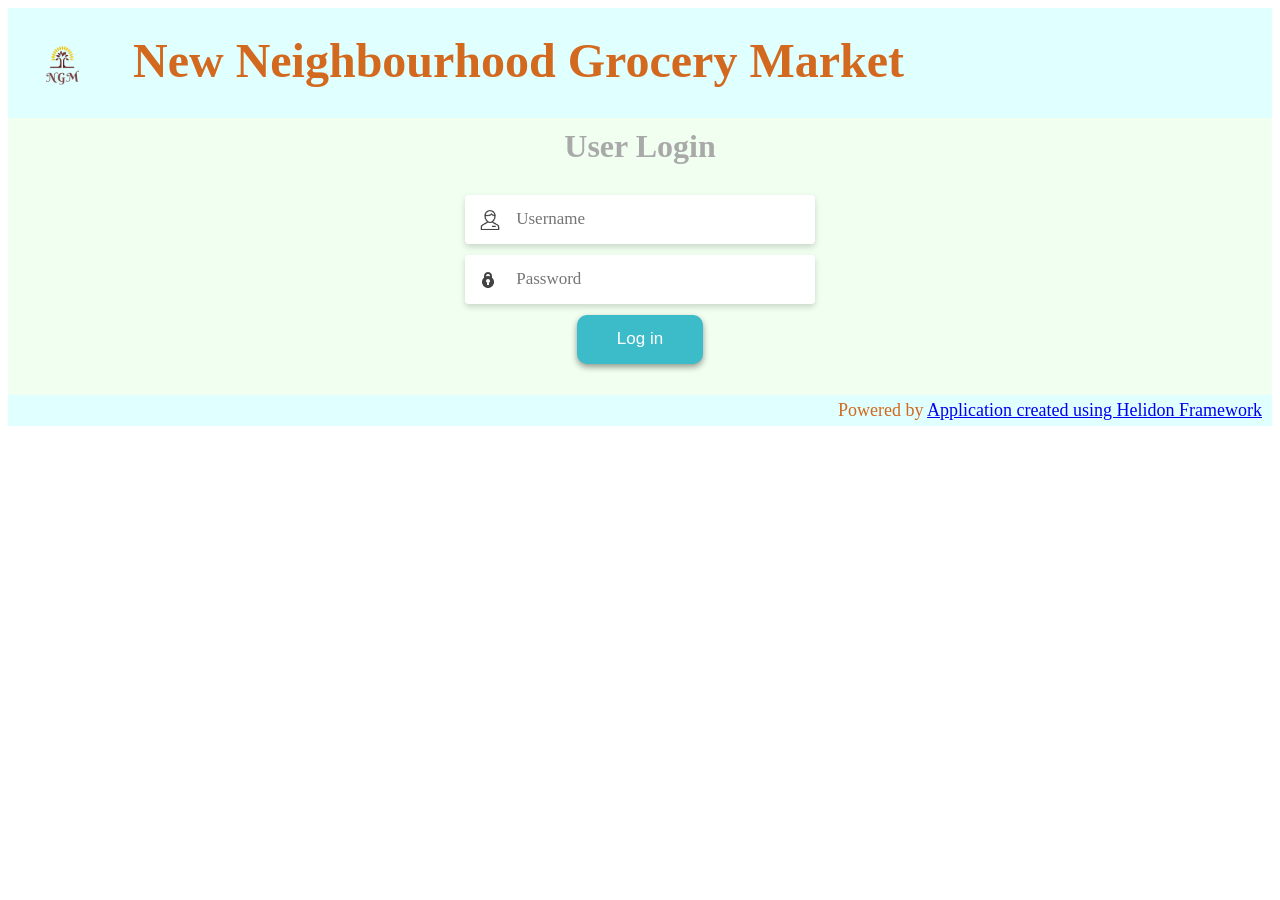
<file: src/main/resources/web/index.html>
<!DOCTYPE html>
<html xmlns="http://www.w3.org/1999/xhtml">
<head>
    <title>NGM</title>
    <link href="css/styles.css" rel="stylesheet" media="screen"/>
</head>
<body>
<div class="title" id="market">
    <img class="title_img" src="images/logo_transparent.png" height="100%"   />
    <p class="title_p">New Neighbourhood Grocery Market</p>
</div>

<div class="header">User Login</div>
<div class="content_div">
    <div class="error_message" id="auth_error"></div>
    <form action="/inventory">
        <div class="form-field">
            <input type="text" id="username" minlength="1" maxlength="50"
                   autofocus="autofocus"
                   placeholder="Username" required="true"/>
        </div>

        <div class="form-field">
            <input type="password" id="password" minlength="1" maxlength="20"
                   placeholder="Password" required="true"/>
        </div>

        <div class="form-field">
            <button id="loginButton" class="btn" type="submit">Log in</button>
        </div>
    </form>
</div>

<div class="footer">
    Powered by <a href="https://www.oracle.com/cloud/">Application created using Helidon Framework</a>
</div>

</body>
</html>
</file>
<file: src/main/resources/web/css/styles.css>
@import url("https://fonts.googleapis.com/css?family=Lato:400,700");

form {
    width: 350px;
    margin: auto;
}

form .form-field::before {
    font-size: 20px;
    position: absolute;
    left: 15px;
    top: 17px;
    color: #888888;
    content: " ";
    display: block;
    background-size: cover;
    background-repeat: no-repeat;
}

form .form-field:nth-child(1)::before {
    background-image: url(../images/user-icon.png);
    width: 20px;
    height: 20px;
    top: 15px;
}

form .form-field:nth-child(2)::before {
    background-image: url(../images/lock-icon.png);
    width: 16px;
    height: 16px;
}

form .form-field {
    display: -webkit-box;
    display: -ms-flexbox;
    display: flex;
    -webkit-box-pack: justify;
    -ms-flex-pack: justify;
    justify-content: space-between;
    -webkit-box-align: center;
    -ms-flex-align: center;
    align-items: center;
    position: relative;
    margin-bottom: 0.7rem;
}

form input {
    font-family: inherit;
    width: 100%;
    outline: none;
    background-color: #fff;
    border-radius: 4px;
    border: none;
    display: block;
    padding: 0.9rem 0.7rem;
    box-shadow: 0px 3px 6px rgba(0, 0, 0, 0.16);
    font-size: 17px;
    color: #4A4A4A;
    text-indent: 40px;
}

form .btn {
    outline: none;
    border: none;
    cursor: pointer;
    display: inline-block;
    margin: 0 auto;
    padding: 0.9rem 2.5rem;
    text-align: center;
    background-color: #3CBBC8;
    color: #fff;
    border-radius: 10px;
    box-shadow: 0px 3px 6px rgba(0, 0, 0, 0.4);
    font-size: 17px;
}

.addCartButton {
    margin-right: 10px;
    width: 50px;
    background: #49bf93;
    border-bottom: #2f7e60 3px solid;
    border-left: #2f7e60 1px solid;
    border-right: #2f7e60 3px solid;
    border-radius: 10px;
    text-align: center;
    color: white;
    padding: 4px;
    font-size: 12px;
    font-weight: 600;
}

.title {
    border: 15px;
    background-color: lightcyan;
    padding: 5px;
    height: 100px;
}

.title_img {
    margin: auto;
    float: left;
}

.title_p {
    color: chocolate;
    font-family: "Papyrus";
    font-size: xxx-large;
    font-weight: bold;
    color: chocolate;
    margin: auto;
    padding-top: 20px;
    padding-left: 20px;
    float: left;
}

.header {
    padding: 10px;
    text-align: center;
    background-color: honeydew;
    font-size: xx-large;
    font-family: papyrus;
    font-weight: bold;
    color: darkgray;
}

.footer {
    text-align: right;
    padding-right: 10px;
    padding-top: 5px;
    padding-bottom: 5px;
    border: 15px;
    background-color: lightcyan;
    color: chocolate;
    font-size: large;
}

.right_user_div {
    padding-right: 15px;
    padding-top: 10px;
    float: right;
    color: #50a8b7;
    margin: auto;
    height: 25px;
}

.right_user_div_p {
    font-size: large;
    font-weight: bold;
    font-family: "Bodoni 72";
    margin: auto;
    padding-left: 5px;
    float: left;
}

.main_div {
    background-color: honeydew;
    /*height: 100%;*/
    overflow: auto;
}

.left_navigation {
    float: left;
    width: 15%;
    background-color: inherit;
    /*height: 100%;*/
    display: flex;
    flex-direction: column;
}

.left_navigation ul {
    text-align: left;
}

.content_div {
    text-align: center;
    background-color: honeydew;
    padding: 20px;
}

.error_message {
    color: rgb(184, 83, 0);
    display: none;
    padding-bottom: 10px;
}

.balance_div {
    background-color: #abb7ab;
    border-radius: 3px;
    margin-left: 150px;
    margin-right: 150px;
    margin-top: 3px;
    margin-bottom: 20px;
    padding: 5px;
}

.headbox {
    margin-left: 30px;
    margin-bottom: 15px;
}

.checkout_box {
    padding-top: 10px;
    padding-bottom: 10px;
    margin: 15px;
    margin-bottom: 17px;
    border: 2px -moz-mac-accentregularshadow;
    border-radius: 3px;
    background-color: honeydew;
    box-shadow: 0 5px 3px -1px dimgray;
}

.first_cell:first-child {
    border-top-left-radius: 3px;
    border-bottom-left-radius: 3px;
}

.last_cell:last-child {
    border-top-right-radius: 3px;
    border-bottom-right-radius: 3px;
}


h1 {
    text-align: center;
    margin-top: 30px;
    margin-bottom: 0px;
    color: #a69f97;
}

.right_div {
    margin: 40px;
}

.inc_buttons_div {
    display: inline-block;
    vertical-align: middle;
    float: left;
    margin-top: 3px;
    line-height: 40px;
}

.inner_item_div {
    margin-left: 20px;
    line-height: 40px;
}

.inv_input_div {
    display: inline-block;
    vertical-align: middle;
    float: right;
    margin-top: 8px;
    margin-right: 485px;
    line-height: 40px;
}


.itemList {
    border-spacing: 20px 20px;
    width: 100%;
}

.item_div {
    height: 40px;
    margin: 8px;
    border: 2px -moz-mac-accentregularshadow;
    border-radius: 3px;
    box-shadow: 0 4px 2px -2px dimgray;
}

.nav_div {
    align-items: center;
    display: flex;
    justify-content: center;
}

.nav_button {
    height: 40px;
    width: 175px;
    display: block;
    border-radius: 10px;
    padding: 10px;
    margin: 10px;
    background: #49bf93;
    border-bottom: #2f7e60 3px solid;
    border-left: #2f7e60 1px solid;
    border-right: #2f7e60 3px solid;
    color: white;
    padding: 4px;
    font-size: 12px;
    font-weight: 600;
}

.quantButton {
    padding: 0px;
    width: 40px;
    margin: 10px;
    background: #49bf93;
    border-radius: 10px;
}

td {
    text-align: left;
}

th {
    background-color: #4198cc;
    font-size: 18px;
}

.market_listing {
    display: flex;
    flex-wrap: wrap;
    background: inherit;
    /*height: 100%;*/
    overflow-y: auto;
}

.item {
    padding: 30px;
}

.item-image {

}

.item-price {
    padding: 10px;
    font-size: 18;
    font-weight: bold;
    font-family: Georgia;
    color: #2f7e60;
}

.item-details {
    color: #34936f;
    font-size: 18;
    font-family: Georgia;
    padding: 5px;
}

.cart {
    padding-left: 25px;
    text-decoration: none;
    float: left;
    margin-right: -20px;
}

.numOfItemsInCart {
    font-size: 12px;
    color: #fff;
    background: #3ec6e5;
    border-radius: 50%;
    padding: 2px 5px;
    margin-top: -10px;
    float: left;
}

.item-amount-input {
    padding: 5px;
    margin: 10px;
    width: 100px;
}

.cart-main {
    background: honeydew;
    float: left;
    width: 60%;
    display: flex;
    flex-direction: column;
    /*height: 100%;*/
    overflow: auto;
}

.cart_item_div {
    border-color: #49bf93;
    border-width: 1px;
    border-style: solid;
    border-radius: 20px;
    display: flex;
    flex-direction: row;
    margin: 5px;
    align-items: center;
    justify-content: space-around;
}

.cart_item_name {
    text-align: center;
    margin: 5px;
    color: #34936f;
    font-size: 18;
    font-family: Georgia;
}

.right_navigation {
    float: left;
    background: honeydew;
    width: 20%;
    /*height: 100%;*/
    display: flex;
    flex-direction: column;
    align-items: center;
}

.cart-item-price {
    text-align: center;
    font-size: 18;
    font-weight: bold;
    font-family: Georgia;
    color: #2f7e60;
}

.cart-item-amount-input {
    width: 80px;
    border-radius: 10px;
    text-align: center;
}

input:disabled,
input[disabled] {
    border: #333736;
    background-color: #bbcac5;
    color: white;
}

.category_List {
    background: #82b97d4f;
    border: none;
    margin: 2px;
    text-align: left;
    padding-left: 20px;
    padding-top: 5px;
    padding-bottom: 5px;
    font-size: 20px;
    width: 100%;
}
</file>
